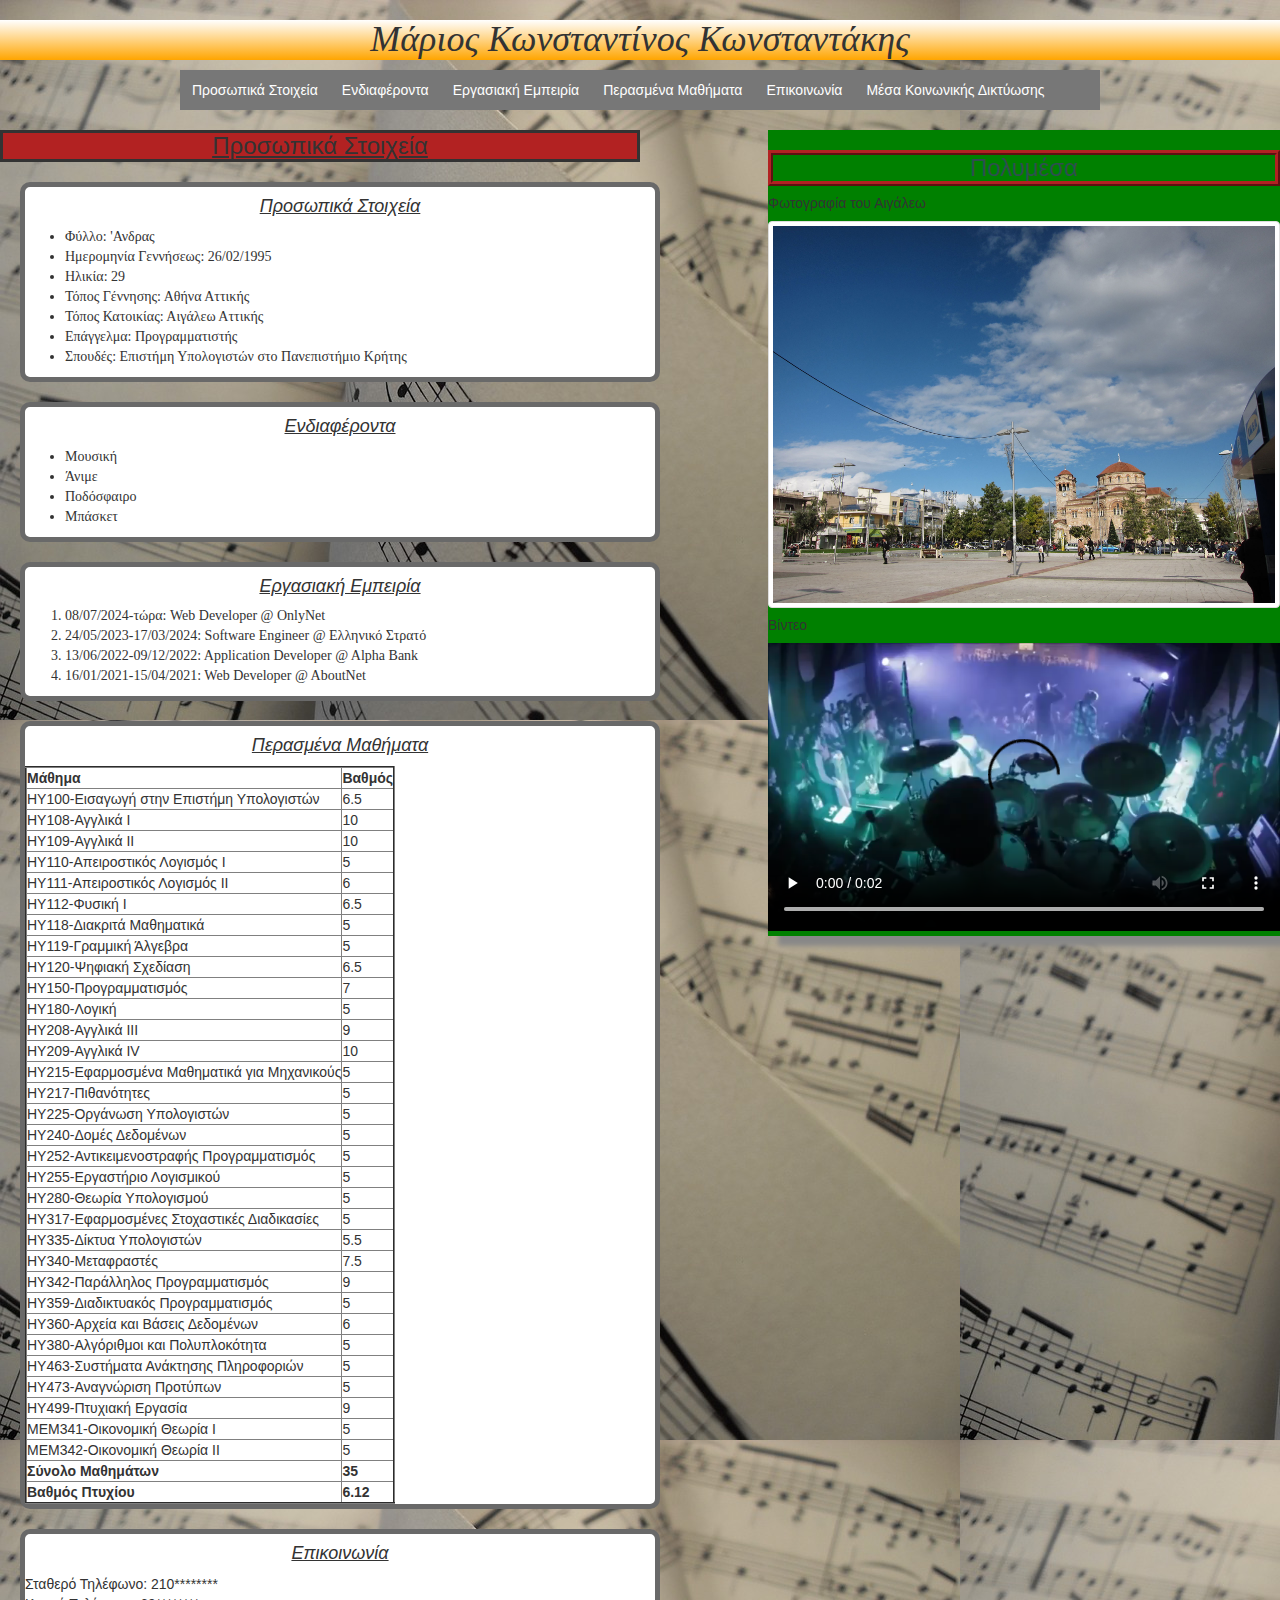
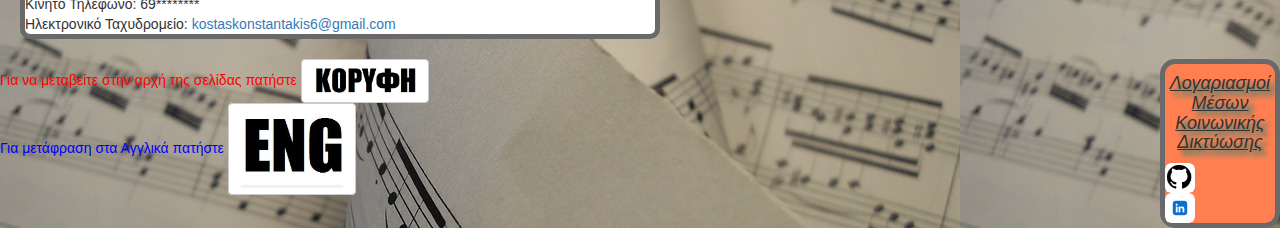
<file: webpage/greek_homepage.html>
<!DOCTYPE html>
<!--
To change this license header, choose License Headers in Project Properties.
To change this template file, choose Tools | Templates
and open the template in the editor.
-->

<html lang="gr">

<head>

<meta charset="UTF-8">
<meta http-equiv="X-UA-Compatible" content="IE=edge">
<meta name="viewport" content="width=device-width, initial-scale=1">
<meta name="Author" content="csd3219">
<meta name="keywords" lang="ελ-gr" content="Διαδικτυακός προγραμματισμός, HY359, CSD, ΠΚ,Πανεπιστήμιο Κρήτης, UoC, University of Crete, Web Programming, Τμήμα Επιστήμης Υπολογιστών">
<meta name="viewport" content="width=device-width,initial-scale=1,maximum-scale=1,user-scalable=no">
<link rel="stylesheet" type="text/css" href="css/css.css">
<link rel="stylesheet" type="text/css" href="css/bootstrap.min.css">
<link rel="stylesheet" href="https://cdnjs.cloudflare.com/ajax/libs/font-awesome/4.7.0/css/font-awesome.min.css">
<title>Μάριος Κωνσταντίνος Κωνσταντάκης</title>

</head>

<body class="main">
	<header class="header"> 
        <h1>Μάριος Κωνσταντίνος Κωνσταντάκης</h1>
    </header>
    <nav>
        <ul class="navlist">
            <li class="nav_item"><a class="active" href="#personal">Προσωπικά Στοιχεία</a></li>
			<li class="nav_item"><a href="#Interests">Ενδιαφέροντα</a></li>
            <li class="nav_item"><a href="#Experience">Εργασιακή Εμπειρία</a></li>
			<li class="nav_item"><a href="#University_Courses">Περασμένα Μαθήματα</a></li>
            <li class="nav_item"><a href="#Contact">Επικοινωνία</a></li>
            <li class="nav_item"><a href="#box_rs_social">Μέσα Κοινωνικής Δικτύωσης</a></li>
        </ul>
    </nav>
    <aside class="box_rs_media" >
        <h3 class="media_head">Πολυμέσα</h3>
        <section class="img">
            <h5>Φωτογραφία του Αιγάλεω</h5>
            <a href="css/images/egaleo.jpg" class="img-thumbnail" target="_blank"><img class="pic" src="css/images/egaleo.jpg" alt="Φωτογραφία του Αιγάλεω"></a>
        </section>
        <h5>Βίντεο</h5>
            <video class="video_bar" controls>
                <source src="media/too metal for gravity.mp4" type="video/mp4">
            </video>
        </section>
    </aside>
    <div>
        <h3 class="main_subheader">Προσωπικά Στοιχεία</h3>
        <div>
            <section id="Personal" class="boxed">
                 <h4 class="generic_h"><i>Προσωπικά Στοιχεία</i></h4>
                <ul class="gen_list">
                    <li>Φύλλο: 'Ανδρας</li>
                    <li>Ημερομηνία Γεννήσεως: 26/02/1995</li>
                    <li>Ηλικία: 29</li>
                    <li>Τόπος Γέννησης: Αθήνα Αττικής</li>
                    <li>Τόπος Κατοικίας: Αιγάλεω Αττικής</li>
                    <li>Επάγγελμα: Προγραμματιστής</li>
					<li>Σπουδές: Επιστήμη Υπολογιστών στο Πανεπιστήμιο Κρήτης</li>
                </ul>
            </section>
        </div>   
        <article id="Interests" class="boxed">
        <h4 class="generic_h">Ενδιαφέροντα</h4>
        <ul class="gen_list">
                <li>Μουσική</li>
                <li>Άνιμε</li>
                <li>Ποδόσφαιρο</li>
				<li>Μπάσκετ</li>
        </ul>
        </article>		
	    <article id="Experience" class="boxed">
        <h4 class="generic_h">Εργασιακή Εμπειρία</h4>
        <ol class="gen_list">
			<li>08/07/2024-τώρα: Web Developer @ OnlyNet</li>
			<li>24/05/2023-17/03/2024: Software Engineer @ Ελληνικό Στρατό</li>
			<li>13/06/2022-09/12/2022: Application Developer @ Alpha Bank</li>  
            <li>16/01/2021-15/04/2021: Web Developer @ AboutNet</li>
        </ol>
        </article>
		<article id="University_Courses"  class="boxed">
            <h4 class="generic_h">Περασμένα Μαθήματα</h4>
            <table id="Past_Classes" border="2">
            <tr>
               <th>Μάθημα</th>
               <th>  Βαθμός</th>
            </tr>
                 <tr>
                     <td>ΗΥ100-Εισαγωγή στην Επιστήμη Υπολογιστών</td>
                     <td> 6.5</td>
				 </tr>
				 <tr>
                     <td>ΗΥ108-Αγγλικά I</td>
                     <td> 10</td>
				 </tr>
				 <tr>
                     <td>ΗΥ109-Αγγλικά II</td>
                     <td> 10</td>
				 </tr>
				 <tr>
                     <td>ΗΥ110-Απειροστικός Λογισμός I</td>
                     <td> 5</td>
				 </tr>
				 <tr>
                     <td>ΗΥ111-Απειροστικός Λογισμός II</td>
                     <td> 6</td>
				 </tr>
				 <tr>
                     <td>ΗΥ112-Φυσική I</td>
                     <td> 6.5</td>
				</tr>
				<tr>
                     <td>ΗΥ118-Διακριτά Μαθηματικά</td>
                     <td> 5</td>
				</tr>
				<tr>
                     <td>ΗΥ119-Γραμμική Άλγεβρα</td>
                     <td> 5</td>
				</tr>
				<tr>
                     <td>ΗΥ120-Ψηφιακή Σχεδίαση</td>
                     <td> 6.5</td>
				</tr>
				<tr>
                     <td>ΗΥ150-Προγραμματισμός</td>
                     <td> 7</td>
				</tr>
				<tr>
                     <td>ΗΥ180-Λογική</td>
                     <td> 5</td>
				</tr>
				<tr>
                     <td>ΗΥ208-Αγγλικά III</td>
                     <td> 9</td>
				</tr>
				<tr>
                     <td>ΗΥ209-Αγγλικά IV</td>
                     <td> 10</td>
				</tr>
				<tr>
                     <td>ΗΥ215-Εφαρμοσμένα Μαθηματικά για Μηχανικούς </td>
                     <td> 5</td>
			    </tr>
				<tr>
                     <td>ΗΥ217-Πιθανότητες</td>
                     <td> 5</td>
				</tr>
				<tr>
                     <td>ΗΥ225-Οργάνωση Υπολογιστών</td>
                     <td> 5</td>
				</tr>
				<tr>
                     <td>ΗΥ240-Δομές Δεδομένων</td>
                     <td> 5</td>
				</tr>
				<tr>
                     <td>ΗΥ252-Αντικειμενοστραφής Προγραμματισμός</td>
                     <td> 5</td>
			    </tr>
				<tr>
                     <td>ΗΥ255-Εργαστήριο Λογισμικού</td>
                     <td> 5</td>
				</tr>
                <tr>    
					 <td>ΗΥ280-Θεωρία Υπολογισμού</td>
                     <td> 5</td>
				</tr>
				 <tr>
                     <td>ΗΥ317-Εφαρμοσμένες Στοχαστικές Διαδικασίες</td>
                     <td> 5</td>
                 </tr>
				 <tr>
                     <td>ΗΥ335-Δίκτυα Υπολογιστών</td>
                     <td> 5.5</td>
                 </tr>
				 <tr>
                     <td>ΗΥ340-Μεταφραστές</td>
                     <td> 7.5</td>
                 </tr>
				 <tr>
                     <td>ΗΥ342-Παράλληλος Προγραμματισμός</td>
                     <td> 9</td>
                 </tr>				 
					<tr>
                    <td>ΗΥ359-Διαδικτυακός Προγραμματισμός</td>
                    <td> 5</td>
                </tr> 
                 <tr>
                    <td>ΗΥ360-Aρχεία και Βάσεις Δεδομένων</td>
                    <td> 6</td>
                </tr> 
                <tr>
                    <td>ΗΥ380-Aλγόριθμοι και Πολυπλοκότητα</td>
                    <td> 5</td>
                </tr> 
				<tr>
                    <td>HY463-Συστήματα Ανάκτησης Πληροφοριών</td>
                    <td> 5</td>
                </tr>
				<tr>
                    <td>HY473-Αναγνώριση Προτύπων</td>
                    <td> 5</td>
                </tr>
				<tr>
                    <td>ΗΥ499-Πτυχιακή Εργασία</td>
                    <td> 9</td>
                </tr>
				<tr>
                    <td>MEM341-Οικονομική Θεωρία I</td>
                    <td> 5</td>
                </tr>
				<tr>
                    <td>MEM342-Οικονομική Θεωρία IΙ</td>
                    <td> 5</td>
                </tr>
                <tr>
                    <td><strong>Σύνολο Μαθημάτων</strong></td>
                    <td><strong>35</strong></td>
                </tr>
                <tr>
                    <td><strong>Βαθμός Πτυχίου</strong></td>
                    <td><strong>6.12</strong></td>
                </tr>
            </table>
            </article> 
    </div>
    <section id="Contact" class="boxed">
        <h4 class="generic_h">Επικοινωνία</h4>
        <table>
		<tr><td>Σταθερό Τηλέφωνo: 210********</td></tr>
        <tr><td>Κινητό Τηλέφωνο: 69********</td></tr>
        <tr><td> Ηλεκτρονικό Ταχυδρομείο:   
		<a  href = "mailto:kostaskonstantakis6@gmail.com"> kostaskonstantakis6@gmail.com </a> </td></tr>
        </table>
    </section>
	<article id="box_rs_social" >
            <h4 class="generic_h">Λογαριασμοί Μέσων Κοινωνικής Δικτύωσης</h4>
			<a class="social img-rounded" id="github" href="https://github.com/kostaskonstantakis/" target="_blank"></a>
            <a class="social img-rounded" id="linkedin" href="https://www.linkedin.com/in/kostas-k-8841961a2/" target="_blank"></a>
    </article>
    <footer class="End"> <style type="text/css">
    .End{color:red;}	
    </style>
	Για να μεταβείτε στην αρχή της σελίδας πατήστε
       <a id ="jump_top" class="btn btn-default" href="#Top" href="css/images/korifi.jpg"><img class="pic" src="css/images/korifi.jpg" alt="images/korifi.jpg"></a>
    </footer>
	<footer><style type="text/css">
	footer{color:blue;}
	</style>
	Για μετάφραση στα Αγγλικά πατήστε 
       <a id="translation"  class="btn btn-default" href="homepage.html" href="css/images/eng2.jpg" target="_blank"><img class="pic" src="css/images/eng2.jpg" alt="images/eng2.jpg"></a>
    </footer>
</body>

</html>
</file>
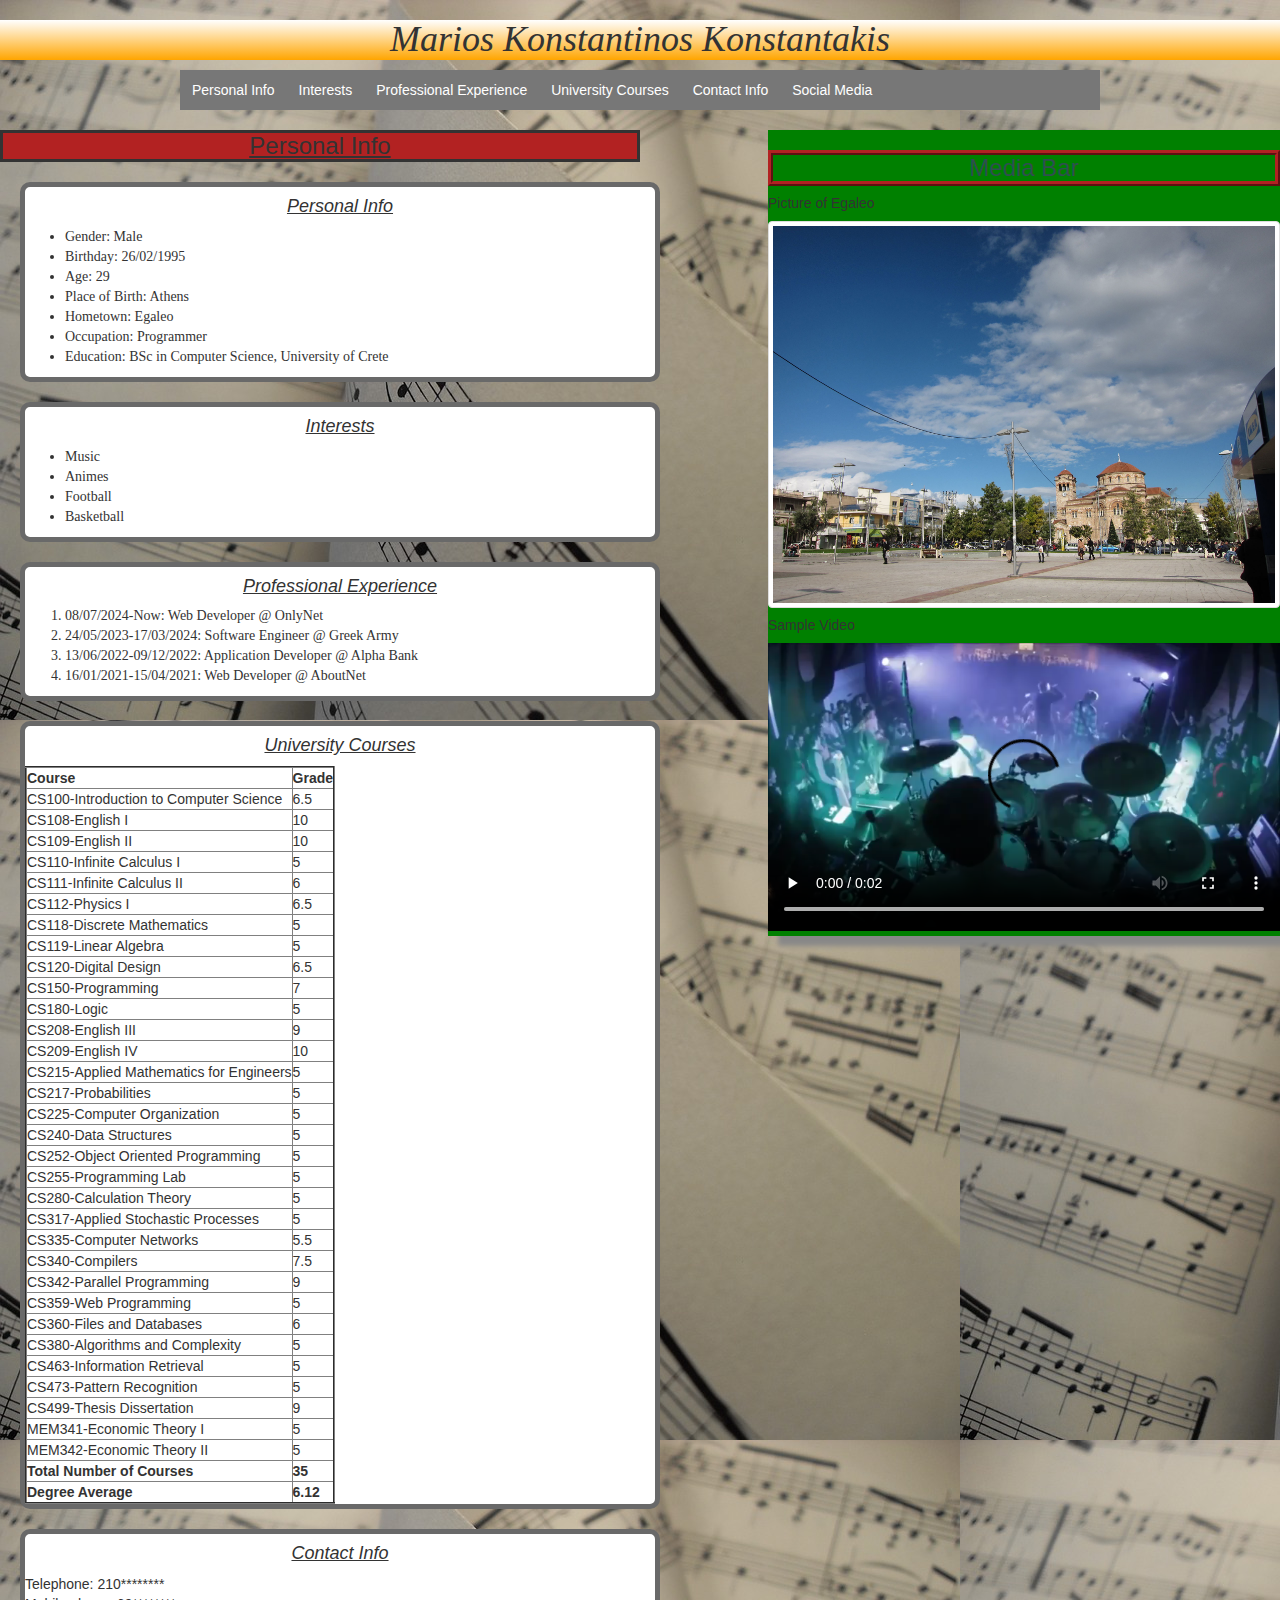
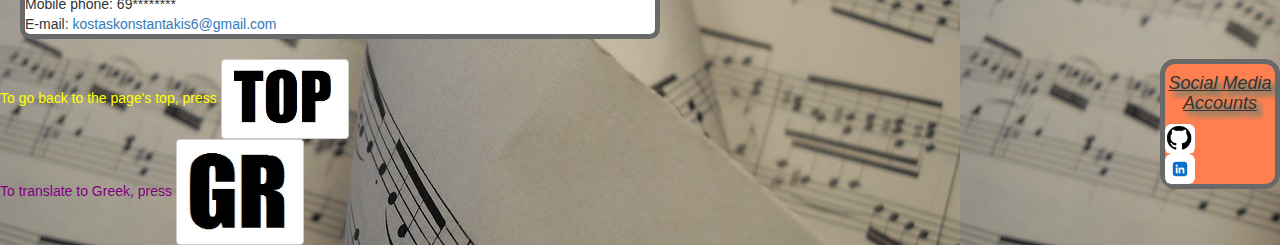
<file: webpage/homepage.html>
<!DOCTYPE html>
<!--
To change this license header, choose License Headers in Project Properties.
To change this template file, choose Tools | Templates
and open the template in the editor.
-->

<html lang="en">

<head>

<meta charset="UTF-8">
<meta http-equiv="X-UA-Compatible" content="IE=edge">
<meta name="viewport" content="width=device-width, initial-scale=1">
<meta name="Author" content="csd3219">
<meta name="keywords" lang="en-us" content="web programming, HY359, CS, csd, hy359, CS359, UOC, cs359, CSD, University of Crete, Web Programming">
<meta name="viewport" content="width=device-width,initial-scale=1,maximum-scale=1,user-scalable=no">
<link rel="stylesheet" type="text/css" href="css/css.css">
<link rel="stylesheet" type="text/css" href="css/bootstrap.min.css">
<link rel="stylesheet" href="https://cdnjs.cloudflare.com/ajax/libs/font-awesome/4.7.0/css/font-awesome.min.css">
<title> Marios Konstantinos Konstantakis</title>

</head>

<body class="main">
	<header class="header"> 
        <h1>Marios Konstantinos Konstantakis</h1>
    </header>
    <nav>
        <ul class="navlist">
            <li class="nav_item"><a class="active" href="#Personal">Personal Info</a></li>
			<li class="nav_item"><a href="#Interests">Interests</a></li>
            <li class="nav_item"><a href="#Experience">Professional Experience</a></li>
			<li class="nav_item"><a href="#University_Courses">University Courses</a></li>
            <li class="nav_item"><a href="#Contact">Contact Info</a></li>
            <li class="nav_item"><a href="#box_rs_social">Social Media</a></li>
        </ul>
    </nav>
    <aside class="box_rs_media" >
        <h3 class="media_head">Media Bar</h3>
        <section class="img">
            <h5>Picture of Egaleo</h5>
            <a href="css/images/egaleo.jpg" class="img-thumbnail" target="_blank"><img class="pic" src="css/images/egaleo.jpg" alt="Picture of Egaleo"></a>
        </section>
            <h5>Sample Video</h5>
            <video class="video_bar" controls>
                <source src="media/too metal for gravity.mp4" type="video/mp4">
            </video>
        </section>
    </aside>
    <div>
        <h3 class="main_subheader">Personal Info</h3>
        <div>
            <section id="Personal" class="boxed">
                 <h4 class="generic_h"><i>Personal Info</i></h4>
                <ul class="gen_list">
                    <li>Gender: Male</li>
                    <li>Birthday: 26/02/1995</li>
                    <li>Age: 29</li>
                    <li>Place of Birth: Athens</li>
                    <li>Hometown: Egaleo</li>
                    <li>Occupation: Programmer</li>
					<li>Education: BSc in Computer Science, University of Crete</li>
                </ul>
            </section>
        </div>
        <article id="Interests" class="boxed">
        <h4 class="generic_h">Interests</h4>
        <ul class="gen_list">
                <li>Music</li>
                <li>Animes</li>
                <li>Football</li>
				<li>Basketball</li>
        </ul>
        </article>		
	    <article id="Experience" class="boxed">
        <h4 class="generic_h">Professional Experience</h4>
        <ol class="gen_list">
			<li>08/07/2024-Now: Web Developer @ OnlyNet</li>
			<li>24/05/2023-17/03/2024: Software Engineer @ Greek Army</li>
			<li>13/06/2022-09/12/2022: Application Developer @ Alpha Bank</li>  
            <li>16/01/2021-15/04/2021: Web Developer @ AboutNet</li> 
        </ol>
        </article>
		<article id="University_Courses"  class="boxed">
            <h4 class="generic_h">University Courses</h4>
            <table id="Past_Classes" border="2">
            <tr>
               <th>Course</th>
               <th>  Grade</th>
            </tr>
                 <tr>
                     <td>CS100-Introduction to Computer Science</td>
                     <td> 6.5</td>
				 </tr>
				 <tr>
                     <td>CS108-English I</td>
                     <td> 10</td>
				 </tr>
				 <tr>
                     <td>CS109-English II</td>
                     <td> 10</td>
				 </tr>
				 <tr>
                     <td>CS110-Infinite Calculus I</td>
                     <td> 5</td>
				 </tr>
				 <tr>
                     <td>CS111-Infinite Calculus II</td>
                     <td> 6</td>
				 </tr>
				 <tr>
                     <td>CS112-Physics I</td>
                     <td> 6.5</td>
				</tr>
				<tr>
                     <td>CS118-Discrete Mathematics</td>
                     <td> 5</td>
				</tr>
				<tr>
                     <td>CS119-Linear Algebra</td>
                     <td> 5</td>
				</tr>
				<tr>
                     <td>CS120-Digital Design</td>
                     <td> 6.5</td>
				</tr>
				<tr>
                     <td>CS150-Programming</td>
                     <td> 7</td>
				</tr>
				<tr>
                     <td>CS180-Logic</td>
                     <td> 5</td>
				</tr>
				<tr>
                     <td>CS208-English III</td>
                     <td> 9</td>
				</tr>
				<tr>
                     <td>CS209-English IV</td>
                     <td> 10</td>
				</tr>
				<tr>
                     <td>CS215-Applied Mathematics for Engineers </td>
                     <td> 5</td>
			    </tr>
				<tr>
                     <td>CS217-Probabilities</td>
                     <td> 5</td>
				</tr>
				<tr>
                     <td>CS225-Computer Organization</td>
                     <td> 5</td>
				</tr>
				<tr>
                     <td>CS240-Data Structures</td>
                     <td> 5</td>
				</tr>
				<tr>
                     <td>CS252-Object Oriented Programming</td>
                     <td> 5</td>
			    </tr>
				<tr>
                     <td>CS255-Programming Lab</td>
                     <td> 5</td>
				</tr>
                <tr>    
					 <td>CS280-Calculation Theory</td>
                     <td> 5</td>
				</tr>
				 <tr>
                     <td>CS317-Applied Stochastic Processes</td>
                     <td> 5</td>
                 </tr>
				 <tr>
                     <td>CS335-Computer Networks</td>
                     <td> 5.5</td>
                 </tr>
				 <tr>
                     <td>CS340-Compilers</td>
                     <td> 7.5</td>
                 </tr>
				 <tr>
                     <td>CS342-Parallel Programming</td>
                     <td> 9</td>
                 </tr>
				 <tr>
                     <td>CS359-Web Programming</td>
                     <td> 5</td>
                 </tr>
                 <tr>
                    <td>CS360-Files and Databases</td>
                    <td> 6</td>
                </tr> 
                <tr>
                    <td>CS380-Algorithms and Complexity</td>
                    <td> 5</td>
                </tr>  
				<tr>
                    <td>CS463-Information Retrieval</td>
                    <td> 5</td>
                </tr>
				<tr>
                    <td>CS473-Pattern Recognition</td>
                    <td> 5</td>
                </tr>
				<tr>
                    <td>CS499-Thesis Dissertation</td>
                    <td> 9</td>
                </tr>
				<tr>
                    <td>MEM341-Economic Theory I</td>
                    <td> 5</td>
                </tr>
				<tr>
                    <td>MEM342-Economic Theory II</td>
                    <td> 5</td>
                </tr>
                <tr>
                    <td><strong>Total Number of Courses</strong></td>
                    <td><strong>35</strong></td>
                </tr>
                <tr>
                    <td><strong>Degree Average</strong></td>
                    <td><strong>6.12</strong></td>
                </tr>
            </table>
            </article> 
    </div>
    <section id="Contact" class="boxed">
        <h4 class="generic_h">Contact Info</h4>
		<table>
		<tr><td>Telephone: 210********</td></tr>
        <tr><td>Mobile phone: 69********</td></tr>
        <tr><td>E-mail:  
		<a  href = "mailto:kostaskonstantakis6@gmail.com"> kostaskonstantakis6@gmail.com </a> </td></tr>
        </table>
    </section>
	<article id="box_rs_social" >
            <h4 class="generic_h">Social Media Accounts</h4>
            <a class="social img-rounded" id="github" href="https://github.com/kostaskonstantakis/" target="_blank"></a>
            <a class="social img-rounded" id="linkedin" href="https://www.linkedin.com/in/kostas-k-8841961a2/" target="_blank"></a>
    </article> <!--id="End"-->
    <footer class="End"> <style type="text/css" > 
	footer{color:yellow;}
	</style>
	To go back to the page's top, press
	<a id ="jump_top" class="btn btn-default" href="#Top" href="css/images/top.jpg"><img class="pic" src="css/images/top.jpg" alt="images/top.jpg"></a> 
    </footer>
	<footer  class="translate"><style type="text/css">
	.translate{color:purple;}
	</style>
	To translate to Greek, press
       <a id="translation"  class="btn btn-default" href="greek_homepage.html" href="css/images/gr.jpg" target="_blank"><img class="pic" src="css/images/gr.jpg" alt="images/gr.jpg"></a>
    </footer>
</body>

</html>
</file>
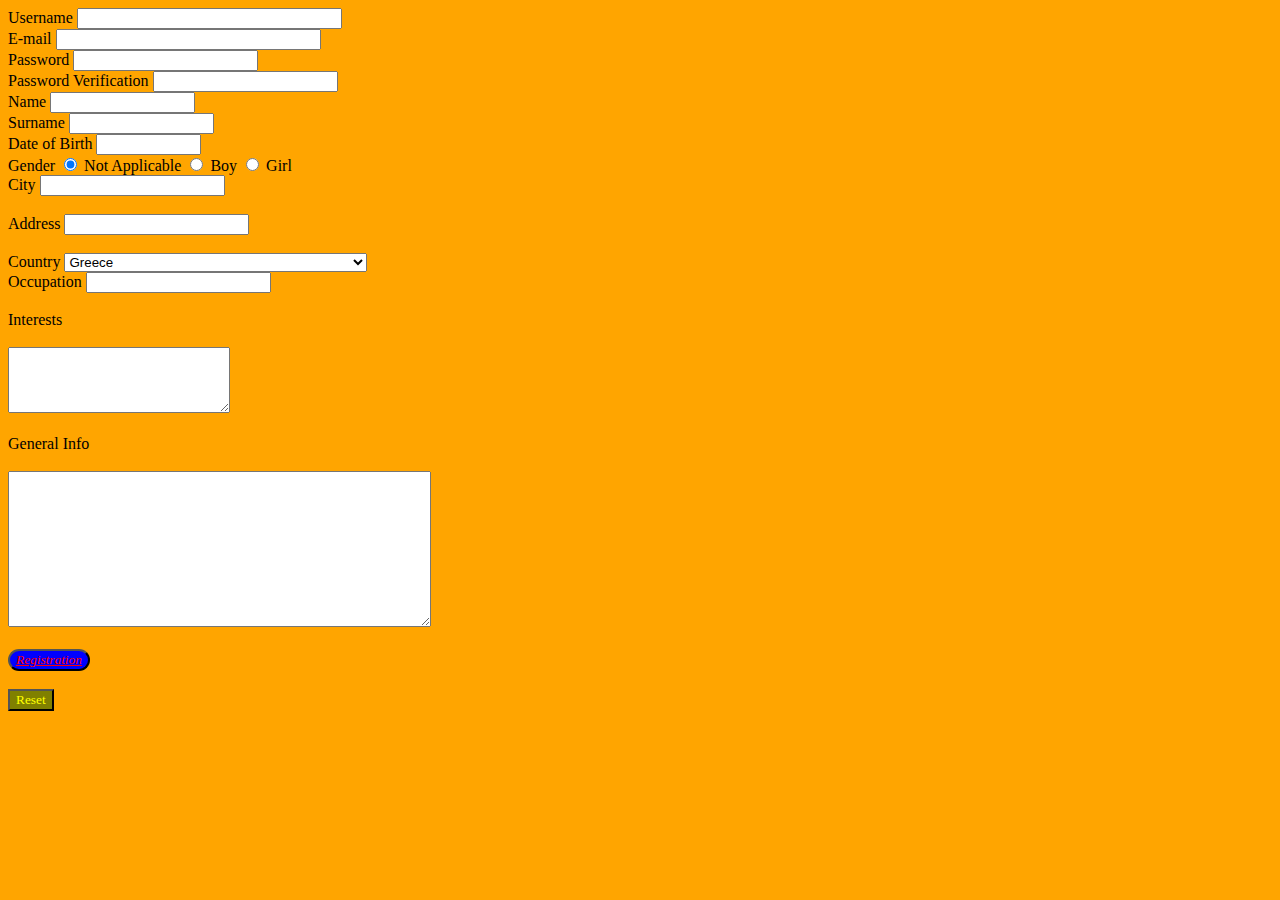
<file: webpage/warp/warp.html>
<!DOCTYPE html>
<!--
To change this license header, choose License Headers in Project Properties.
To change this template file, choose Tools | Templates
and open the template in the editor.
-->
<html>
<head> 
<title>Warp</title>
<link rel="stylesheet" type="text/css" href="css/warp_css.css">
<script type="text/javascript" src="warp.js"></script> 
<script src="https://code.jquery.com/jquery-3.2.1.min.js"></script>
</head>
<body>
<form  method="post" name="Form" onsubmit="validateForm()" id="form">
<label>Username</label>
<input type="text" id="username" size="30" name="username" value="" pattern=".{8,}" title="At least 8 characters long" required/><br>
<label>E-mail</label>
<input type="text" id="email" size="30" name="mail" value="" pattern="[a-z0-9._%+-]+@[a-z0-9.-]+\.[a-z]{2,3}$" title="Must be a valid e-mail address" required/><br>
<label>Password</label>
<input type="password" id="psswrd" name="password"  value="" maxlength="10" pattern="(?=.*\d)(?=.*[a-z])(?=.*[0-9]).{8,10}" title="Text of 8-10 characters, must contain at least 1 number, 1 latin symbol( #, $, %, @, ., ! etc.), as well as 1 capital character" required/><br>
<label>Password Verification</label>
<input type="password" name="verification" id="psswrd_vrfctn" value="" maxlength="10" pattern="(?=.*\d)(?=.*[a-z])(?=.*[0-9]).{8,}" title="Must be exactly the same as the one above" onmouseout="validatePassword()" required/>
<span id="psswrd_vrfctn"></span><br>
<label>Name</label>
<input required type="text" id="name" size="15" name="name" value="" maxlength="15" pattern="[A-Za-z].{3,15}" title="Text of 3-15 characters long"/><br>
<label>Surname</label>
<input required type="text" id="surname" size="15" name="surname" value="" maxlength="15" pattern="[A-Za-z].{3,15}" title="Text of 3-15 characters"/><br>
<label>Date of Birth</label>
<input type="text" size="10" required id="date" name="date_of_birth" value="" maxlength="10" pattern="^(?=\d{2}([-.,\/])\d{2}\1\d{4}$)(?:0[1-9]|1\d|[2][0-8]|29(?!.02.(?!(?!(?:[02468][1-35-79]|[13579][0-13-57-9])00)\d{2}(?:[02468][048]|[13579][26])))|30(?!.02)|31(?=.(?:0[13578]|10|12))).(?:0[1-9]|1[012]).\d{4}$" title="Must be a valid date,in the form of dd/mm/yyyy"/><br>
<label>Gender</label>
<input type=radio id="1" name="gender" value="n" checked onclick="uncheckOthers(this.id)"/> Not Applicable 
<input type=radio id="2"  name="gender" value="b" onclick="uncheckOthers(this.id)"/> Boy 
<input type=radio id="3"  name="gender" value="g" onclick="uncheckOthers(this.id)"/> Girl </br>
<label>City</label>
<input required type="text" id="city" size="20" name="city" value="" maxlength="20" pattern="[A-Za-z].{2,20}" title="Must contain 2-20 characters"/><br>
<br><label>Address</label>
<input  size="20" id="address" name="address" value="" maxlength="20" pattern="[A-Za-z0-9].{,20}" title="Must be a real address"/></input></br>
<br><label>Country</label>
<select name="Country" id="country">
	<option value="Afghanistan" title="Afghanistan">Afghanistan</option>
	<option value="Åland Islands" title="Åland Islands">Åland Islands</option>
	<option value="Albania" title="Albania">Albania</option>
	<option value="Algeria" title="Algeria">Algeria</option>
	<option value="American Samoa" title="American Samoa">American Samoa</option>
	<option value="Andorra" title="Andorra">Andorra</option>
	<option value="Angola" title="Angola">Angola</option>
	<option value="Anguilla" title="Anguilla">Anguilla</option>
	<option value="Antarctica" title="Antarctica">Antarctica</option>
	<option value="Antigua and Barbuda" title="Antigua and Barbuda">Antigua and Barbuda</option>
	<option value="Argentina" title="Argentina">Argentina</option>
	<option value="Armenia" title="Armenia">Armenia</option>
	<option value="Aruba" title="Aruba">Aruba</option>
	<option value="Australia" title="Australia">Australia</option>
	<option value="Austria" title="Austria">Austria</option>
	<option value="Azerbaijan" title="Azerbaijan">Azerbaijan</option>
	<option value="Bahamas" title="Bahamas">Bahamas</option>
	<option value="Bahrain" title="Bahrain">Bahrain</option>
	<option value="Bangladesh" title="Bangladesh">Bangladesh</option>
	<option value="Barbados" title="Barbados">Barbados</option>
	<option value="Belarus" title="Belarus">Belarus</option>
	<option value="Belgium" title="Belgium">Belgium</option>
	<option value="Belize" title="Belize">Belize</option>
	<option value="Benin" title="Benin">Benin</option>
	<option value="Bermuda" title="Bermuda">Bermuda</option>
	<option value="Bhutan" title="Bhutan">Bhutan</option>
	<option value="Bolivia, Plurinational State of" title="Bolivia, Plurinational State of">Bolivia, Plurinational State of</option>
	<option value="Bonaire, Sint Eustatius and Saba" title="Bonaire, Sint Eustatius and Saba">Bonaire, Sint Eustatius and Saba</option>
	<option value="Bosnia and Herzegovina" title="Bosnia and Herzegovina">Bosnia and Herzegovina</option>
	<option value="Botswana" title="Botswana">Botswana</option>
	<option value="Bouvet Island" title="Bouvet Island">Bouvet Island</option>
	<option value="Brazil" title="Brazil">Brazil</option>
	<option value="British Indian Ocean Territory" title="British Indian Ocean Territory">British Indian Ocean Territory</option>
	<option value="Brunei Darussalam" title="Brunei Darussalam">Brunei Darussalam</option>
	<option value="Bulgaria" title="Bulgaria">Bulgaria</option>
	<option value="Burkina Faso" title="Burkina Faso">Burkina Faso</option>
	<option value="Burundi" title="Burundi">Burundi</option>
	<option value="Cambodia" title="Cambodia">Cambodia</option>
	<option value="Cameroon" title="Cameroon">Cameroon</option>
	<option value="Canada" title="Canada">Canada</option>
	<option value="Cape Verde" title="Cape Verde">Cape Verde</option>
	<option value="Cayman Islands" title="Cayman Islands">Cayman Islands</option>
	<option value="Central African Republic" title="Central African Republic">Central African Republic</option>
	<option value="Chad" title="Chad">Chad</option>
	<option value="Chile" title="Chile">Chile</option>
	<option value="China" title="China">China</option>
	<option value="Christmas Island" title="Christmas Island">Christmas Island</option>
	<option value="Cocos (Keeling) Islands" title="Cocos (Keeling) Islands">Cocos (Keeling) Islands</option>
	<option value="Colombia" title="Colombia">Colombia</option>
	<option value="Comoros" title="Comoros">Comoros</option>
	<option value="Congo" title="Congo">Congo</option>
	<option value="Congo, the Democratic Republic of the" title="Congo, the Democratic Republic of the">Congo, the Democratic Republic of the</option>
	<option value="Cook Islands" title="Cook Islands">Cook Islands</option>
	<option value="Costa Rica" title="Costa Rica">Costa Rica</option>
	<option value="Côte d'Ivoire" title="Côte d'Ivoire">Côte d'Ivoire</option>
	<option value="Croatia" title="Croatia">Croatia</option>
	<option value="Cuba" title="Cuba">Cuba</option>
	<option value="Curaçao" title="Curaçao">Curaçao</option>
	<option value="Cyprus" title="Cyprus">Cyprus</option>
	<option value="Czech Republic" title="Czech Republic">Czech Republic</option>
	<option value="Denmark" title="Denmark">Denmark</option>
	<option value="Djibouti" title="Djibouti">Djibouti</option>
	<option value="Dominica" title="Dominica">Dominica</option>
	<option value="Dominican Republic" title="Dominican Republic">Dominican Republic</option>
	<option value="Ecuador" title="Ecuador">Ecuador</option>
	<option value="Egypt" title="Egypt">Egypt</option>
	<option value="El Salvador" title="El Salvador">El Salvador</option>
	<option value="Equatorial Guinea" title="Equatorial Guinea">Equatorial Guinea</option>
	<option value="Eritrea" title="Eritrea">Eritrea</option>
	<option value="Estonia" title="Estonia">Estonia</option>
	<option value="Ethiopia" title="Ethiopia">Ethiopia</option>
	<option value="Falkland Islands (Malvinas)" title="Falkland Islands (Malvinas)">Falkland Islands (Malvinas)</option>
	<option value="Faroe Islands" title="Faroe Islands">Faroe Islands</option>
	<option value="Fiji" title="Fiji">Fiji</option>
	<option value="Finland" title="Finland">Finland</option>
	<option value="France" title="France">France</option>
	<option value="French Guiana" title="French Guiana">French Guiana</option>
	<option value="French Polynesia" title="French Polynesia">French Polynesia</option>
	<option value="French Southern Territories" title="French Southern Territories">French Southern Territories</option>
	<option value="Gabon" title="Gabon">Gabon</option>
	<option value="Gambia" title="Gambia">Gambia</option>
	<option value="Georgia" title="Georgia">Georgia</option>
	<option value="Germany" title="Germany">Germany</option>
	<option value="Ghana" title="Ghana">Ghana</option>
	<option value="Gibraltar" title="Gibraltar">Gibraltar</option>
	<option value="Greece" title="Greece" selected>Greece</option>
	<option value="Greenland" title="Greenland">Greenland</option>
	<option value="Grenada" title="Grenada">Grenada</option>
	<option value="Guadeloupe" title="Guadeloupe">Guadeloupe</option>
	<option value="Guam" title="Guam">Guam</option>
	<option value="Guatemala" title="Guatemala">Guatemala</option>
	<option value="Guernsey" title="Guernsey">Guernsey</option>
	<option value="Guinea" title="Guinea">Guinea</option>
	<option value="Guinea-Bissau" title="Guinea-Bissau">Guinea-Bissau</option>
	<option value="Guyana" title="Guyana">Guyana</option>
	<option value="Haiti" title="Haiti">Haiti</option>
	<option value="Heard Island and McDonald Islands" title="Heard Island and McDonald Islands">Heard Island and McDonald Islands</option>
	<option value="Holy See (Vatican City State)" title="Holy See (Vatican City State)">Holy See (Vatican City State)</option>
	<option value="Honduras" title="Honduras">Honduras</option>
	<option value="Hong Kong" title="Hong Kong">Hong Kong</option>
	<option value="Hungary" title="Hungary">Hungary</option>
	<option value="Iceland" title="Iceland">Iceland</option>
	<option value="India" title="India">India</option>
	<option value="Indonesia" title="Indonesia">Indonesia</option>
	<option value="Iran, Islamic Republic of" title="Iran, Islamic Republic of">Iran, Islamic Republic of</option>
	<option value="Iraq" title="Iraq">Iraq</option>
	<option value="Ireland" title="Ireland">Ireland</option>
	<option value="Isle of Man" title="Isle of Man">Isle of Man</option>
	<option value="Israel" title="Israel">Israel</option>
	<option value="Italy" title="Italy">Italy</option>
	<option value="Jamaica" title="Jamaica">Jamaica</option>
	<option value="Japan" title="Japan">Japan</option>
	<option value="Jersey" title="Jersey">Jersey</option>
	<option value="Jordan" title="Jordan">Jordan</option>
	<option value="Kazakhstan" title="Kazakhstan">Kazakhstan</option>
	<option value="Kenya" title="Kenya">Kenya</option>
	<option value="Kiribati" title="Kiribati">Kiribati</option>
	<option value="Korea, Democratic People's Republic of" title="Korea, Democratic People's Republic of">Korea, Democratic People's Republic of</option>
	<option value="Korea, Republic of" title="Korea, Republic of">Korea, Republic of</option>
	<option value="Kuwait" title="Kuwait">Kuwait</option>
	<option value="Kyrgyzstan" title="Kyrgyzstan">Kyrgyzstan</option>
	<option value="Lao People's Democratic Republic" title="Lao People's Democratic Republic">Lao People's Democratic Republic</option>
	<option value="Latvia" title="Latvia">Latvia</option>
	<option value="Lebanon" title="Lebanon">Lebanon</option>
	<option value="Lesotho" title="Lesotho">Lesotho</option>
	<option value="Liberia" title="Liberia">Liberia</option>
	<option value="Libya" title="Libya">Libya</option>
	<option value="Liechtenstein" title="Liechtenstein">Liechtenstein</option>
	<option value="Lithuania" title="Lithuania">Lithuania</option>
	<option value="Luxembourg" title="Luxembourg">Luxembourg</option>
	<option value="Macao" title="Macao">Macao</option>
	<option value="Skopia" title="Skopia">Skopia</option>
	<option value="Madagascar" title="Madagascar">Madagascar</option>
	<option value="Malawi" title="Malawi">Malawi</option>
	<option value="Malaysia" title="Malaysia">Malaysia</option>
	<option value="Maldives" title="Maldives">Maldives</option>
	<option value="Mali" title="Mali">Mali</option>
	<option value="Malta" title="Malta">Malta</option>
	<option value="Marshall Islands" title="Marshall Islands">Marshall Islands</option>
	<option value="Martinique" title="Martinique">Martinique</option>
	<option value="Mauritania" title="Mauritania">Mauritania</option>
	<option value="Mauritius" title="Mauritius">Mauritius</option>
	<option value="Mayotte" title="Mayotte">Mayotte</option>
	<option value="Mexico" title="Mexico">Mexico</option>
	<option value="Federated States of Micronesia" title="Micronesia">Federated States of Micronesia</option>
	<option value="Moldova" title="Moldova">Moldova</option>
	<option value="Monaco" title="Monaco">Monaco</option>
	<option value="Mongolia" title="Mongolia">Mongolia</option>
	<option value="Montenegro" title="Montenegro">Montenegro</option>
	<option value="Montserrat" title="Montserrat">Montserrat</option>
	<option value="Morocco" title="Morocco">Morocco</option>
	<option value="Mozambique" title="Mozambique">Mozambique</option>
	<option value="Myanmar" title="Myanmar">Myanmar</option>
	<option value="Namibia" title="Namibia">Namibia</option>
	<option value="Nauru" title="Nauru">Nauru</option>
	<option value="Nepal" title="Nepal">Nepal</option>
	<option value="Netherlands" title="Netherlands">Netherlands</option>
	<option value="New Caledonia" title="New Caledonia">New Caledonia</option>
	<option value="New Zealand" title="New Zealand">New Zealand</option>
	<option value="Nicaragua" title="Nicaragua">Nicaragua</option>
	<option value="Niger" title="Niger">Niger</option>
	<option value="Nigeria" title="Nigeria">Nigeria</option>
	<option value="Niue" title="Niue">Niue</option>
	<option value="Norfolk Island" title="Norfolk Island">Norfolk Island</option>
	<option value="Northern Mariana Islands" title="Northern Mariana Islands">Northern Mariana Islands</option>
	<option value="Norway" title="Norway">Norway</option>
	<option value="Oman" title="Oman">Oman</option>
	<option value="Pakistan" title="Pakistan">Pakistan</option>
	<option value="Palau" title="Palau">Palau</option>
	<option value="Palestinian Territory, Occupied" title="Palestinian Territory, Occupied">Palestinian Territory, Occupied</option>
	<option value="Panama" title="Panama">Panama</option>
	<option value="Papua New Guinea" title="Papua New Guinea">Papua New Guinea</option>
	<option value="Paraguay" title="Paraguay">Paraguay</option>
	<option value="Peru" title="Peru">Peru</option>
	<option value="Philippines" title="Philippines">Philippines</option>
	<option value="Pitcairn" title="Pitcairn">Pitcairn</option>
	<option value="Poland" title="Poland">Poland</option>
	<option value="Portugal" title="Portugal">Portugal</option>
	<option value="Puerto Rico" title="Puerto Rico">Puerto Rico</option>
	<option value="Qatar" title="Qatar">Qatar</option>
	<option value="Réunion" title="Réunion">Réunion</option>
	<option value="Romania" title="Romania">Romania</option>
	<option value="Russian Federation" title="Russian Federation">Russian Federation</option>
	<option value="Rwanda" title="Rwanda">Rwanda</option>
	<option value="Saint Barthélemy" title="Saint Barthélemy">Saint Barthélemy</option>
	<option value="Saint Helena, Ascension and Tristan da Cunha" title="Saint Helena, Ascension and Tristan da Cunha">Saint Helena, Ascension and Tristan da Cunha</option>
	<option value="Saint Kitts and Nevis" title="Saint Kitts and Nevis">Saint Kitts and Nevis</option>
	<option value="Saint Lucia" title="Saint Lucia">Saint Lucia</option>
	<option value="Saint Martin (French part)" title="Saint Martin (French part)">Saint Martin (French part)</option>
	<option value="Saint Pierre and Miquelon" title="Saint Pierre and Miquelon">Saint Pierre and Miquelon</option>
	<option value="Saint Vincent and the Grenadines" title="Saint Vincent and the Grenadines">Saint Vincent and the Grenadines</option>
	<option value="Samoa" title="Samoa">Samoa</option>
	<option value="San Marino" title="San Marino">San Marino</option>
	<option value="Sao Tome and Principe" title="Sao Tome and Principe">Sao Tome and Principe</option>
	<option value="Saudi Arabia" title="Saudi Arabia">Saudi Arabia</option>
	<option value="Senegal" title="Senegal">Senegal</option>
	<option value="Serbia" title="Serbia">Serbia</option>
	<option value="Seychelles" title="Seychelles">Seychelles</option>
	<option value="Sierra Leone" title="Sierra Leone">Sierra Leone</option>
	<option value="Singapore" title="Singapore">Singapore</option>
	<option value="Sint Maarten (Dutch part)" title="Sint Maarten (Dutch part)">Sint Maarten (Dutch part)</option>
	<option value="Slovakia" title="Slovakia">Slovakia</option>
	<option value="Slovenia" title="Slovenia">Slovenia</option>
	<option value="Solomon Islands" title="Solomon Islands">Solomon Islands</option>
	<option value="Somalia" title="Somalia">Somalia</option>
	<option value="South Africa" title="South Africa">South Africa</option>
	<option value="South Georgia and the South Sandwich Islands" title="South Georgia and the South Sandwich Islands">South Georgia and the South Sandwich Islands</option>
	<option value="South Sudan" title="South Sudan">South Sudan</option>
	<option value="Spain" title="Spain">Spain</option>
	<option value="Sri Lanka" title="Sri Lanka">Sri Lanka</option>
	<option value="Sudan" title="Sudan">Sudan</option>
	<option value="Suriname" title="Suriname">Suriname</option>
	<option value="Svalbard and Jan Mayen" title="Svalbard and Jan Mayen">Svalbard and Jan Mayen</option>
	<option value="Swaziland" title="Swaziland">Swaziland</option>
	<option value="Sweden" title="Sweden">Sweden</option>
	<option value="Switzerland" title="Switzerland">Switzerland</option>
	<option value="Syrian Arab Republic" title="Syrian Arab Republic">Syrian Arab Republic</option>
	<option value="Taiwan, Province of China" title="Taiwan, Province of China">Taiwan, Province of China</option>
	<option value="Tajikistan" title="Tajikistan">Tajikistan</option>
	<option value="Tanzania, United Republic of" title="Tanzania, United Republic of">Tanzania, United Republic of</option>
	<option value="Thailand" title="Thailand">Thailand</option>
	<option value="Timor-Leste" title="Timor-Leste">Timor-Leste</option>
	<option value="Togo" title="Togo">Togo</option>
	<option value="Tokelau" title="Tokelau">Tokelau</option>
	<option value="Tonga" title="Tonga">Tonga</option>
	<option value="Trinidad and Tobago" title="Trinidad and Tobago">Trinidad and Tobago</option>
	<option value="Tunisia" title="Tunisia">Tunisia</option>
	<option value="Turkey" title="Turkey">Turkey</option>
	<option value="Turkmenistan" title="Turkmenistan">Turkmenistan</option>
	<option value="Turks and Caicos Islands" title="Turks and Caicos Islands">Turks and Caicos Islands</option>
	<option value="Tuvalu" title="Tuvalu">Tuvalu</option>
	<option value="Uganda" title="Uganda">Uganda</option>
	<option value="Ukraine" title="Ukraine">Ukraine</option>
	<option value="United Arab Emirates" title="United Arab Emirates">United Arab Emirates</option>
	<option value="United Kingdom" title="United Kingdom">United Kingdom</option>
	<option value="United States" title="United States">United States</option>
	<option value="United States Minor Outlying Islands" title="United States Minor Outlying Islands">United States Minor Outlying Islands</option>
	<option value="Uruguay" title="Uruguay">Uruguay</option>
	<option value="Uzbekistan" title="Uzbekistan">Uzbekistan</option>
	<option value="Vanuatu" title="Vanuatu">Vanuatu</option>
    <option value="Vatican" title="Vatican">Vatican</option>
	<option value="Venezuela, Bolivarian Republic of" title="Venezuela, Bolivarian Republic of">Venezuela, Bolivarian Republic of</option>
	<option value="Vietnam" title="Vietnam">Vietnam</option>
	<option value="Virgin Islands, British" title="Virgin Islands, British">Virgin Islands, British</option>
	<option value="Virgin Islands, U.S." title="Virgin Islands, U.S.">Virgin Islands, U.S.</option>
	<option value="Wallis and Futuna" title="Wallis and Futuna">Wallis and Futuna</option>
	<option value="Western Sahara" title="Western Sahara">Western Sahara</option>
	<option value="Yemen" title="Yemen">Yemen</option>
	<option value="Zambia" title="Zambia">Zambia</option>
	<option value="Zimbabwe" title="Zimbabwe">Zimbabwe</option>
</select></br>
<label>Occupation</label>
<input  required type="text" id="occupation"  name="occupation" value="" maxlength="15" pattern="[A-Za-z].{3,15}" title="Must contain 3-15 characters"/><br>
<br><label>Interests</label></br>
<br><textarea  size="100" id="interests" name="interests" value="" rows="4" cols="25" maxlength="100" pattern="[A-Za-z].{,100}" title="Text that can get up to 100 characters" /></textarea></br>
<br><label>General Info</label></br>
<br><textarea size="500" id="general info" name="info" value="" rows="10" cols="50" maxlength="500" pattern="[A-Za-z].{,500}" title="Must be at most 500 characters long"/></textarea></br>
<br><input type="submit" id="submit" name="Registration" value="Registration" /></br>
<br><input type="reset" id="reset" name="Reset" value ="Reset" /></br>
</form>  
</body>
</html>
</file>
<file: e-learning_system/src/main/webapp/newhtml.html>
<!DOCTYPE html>
<!--
To change this license header, choose License Headers in Project Properties.
To change this template file, choose Tools | Templates
and open the template in the editor.
-->
<html><body>
        <div id="mapdiv"> <h1> aaaaaaaaaaaaaaaaaaaaaaaaaaa </h1>
        </div>
  <script src="http://www.openlayers.org/api/OpenLayers.js"></script>
  <script>
    map = new OpenLayers.Map("mapdiv");
    map.addLayer(new OpenLayers.Layer.OSM());

    var lonLat = new OpenLayers.LonLat( -0.1279688 ,51.5077286 )
          .transform(
            new OpenLayers.Projection("EPSG:4326"), // transform from WGS 1984
            map.getProjectionObject() // to Spherical Mercator Projection
          );
          
    var zoom=16;

    var markers = new OpenLayers.Layer.Markers( "Markers" );
    map.addLayer(markers);
    
    markers.addMarker(new OpenLayers.Marker(lonLat));
    
    map.setCenter (lonLat, zoom);
  </script>
</body></html>
</file>
<file: webpage/css/css.css>
.main{
    background-image:url("images/partiture.jpg");
}

header{ 
    align-items: center;
    font-style: oblique;
    font-family:liberation-serif;
    font-size: 22px;
    text-align: center;
    background: linear-gradient(white,orange);
}

.header:hover{
	align-items:left;
    font-style:bold;
    font-family: monospace;
    font-size: 20px;
    text-align: right-side;
    background: linear-gradient(blue,purple);
	text-decoration: underline; /*overline*/
}

.navlist{ 
    list-style-type:none;
    margin: 0 auto;
    padding: 0;
    overflow: hidden;
    background-color: #777;
    display:flex;
    flex-direction: row;
    flex-wrap: nowrap;
    text-align: center;
    max-width: 920px;

}

.navlist:hover{
background-color:red;
color:yellow;
}


.nav_item{ 
	color:sienna;
}

.nav_item a{
    display:table;
    color:white;
    text-align: center;
    padding: 10px 12px;
    text-decoration:none;
}
.nav_item a:hover{
	
    background-color:white;
    color:orange;
}

.main_subheader{
    text-align: center;
    text-decoration: underline;
    border-style: solid;
    background-color: firebrick;
    width: 50%;
}

.main_subheader:hover{
    text-align: left;
    text-decoration:wavy;
    border-style:thick;
    background-color:purple;
    width: 100%;
}


.media_head{
    border-style: ridge;
    border-width: thick;
    border-color: firebrick;
    text-align: center;
    color:darkslategray;
}

.generic_h{
    text-align: center;
    text-decoration: underline;
    font-style: italic;
    width: 100%
}

.gen_list li{
    font-family: impact;
    width: 100%;
	
}

.box_rs_media{
	background-color:green;
    width: 200px;
    right:0px;
   
    position: absolute;
	box-shadow: 10px 10px 5px #888888;
    margin-top:20px;
}

.box_rs_media:hover{
	background-color:yellow;
    width: 300px;
    right:1px;
    
    position: absolute;
	box-shadow: 10px 10px 5px #888888;
    text-align: center;
}


.boxed{
    margin: 20px;
    background-color:white;
    text-align:left;
    border-style: solid;
    border-color: dimgrey;
    border-width: thick;
    width: 50%;
	border-radius: 10px;
	
}

/*
.boxed:hover{
	transform: rotate(45deg);
	transform: scale(2,5); 
	transform: skew(0deg,30deg);
	background-color:saddlebrown;
	
}
	*/
.social{
	background-color:white;
    text-align: center;
    color:blue;
    margin-top: auto;
    background-size: 30px;
    background-position:center;
    background-clip:padding-box;
    transition: background-size 0.2s;
    display:block;
    width: 30px;
    height: 30px;
    text-decoration: none;
    cursor:auto;
    overflow: hidden;
    text-indent: 100%;
    white-space:nowrap;  
	
}

.pic{
    width: 100%;
}

.audio_bar{
    width: 100%;
}

.video_bar{
    width: 100%;
}

#github{
    text-align:justify;
    background-image:url(images/github.png);
}


#linkedin{
	text-align: justify;
    background-image:url(images/linkedin.png);
}

#box_rs_social{
    background-color:coral;
    width: 120px;
    position: absolute;
    right: 0px;
	text-shadow: 5px 5px 5px #008080;
	border-radius: 15px;
	border-style: solid;
    border-color: dimgrey;
    border-width: thick;

    display:block;
    margin-bottom:20px;
    text-align: center;
}

#box_rs_social:hover{
    background-color:aqua;
    width: 120px;
    position: absolute;
    right: 0.5px;
	/*transform: rotate(-60deg);
	transform: scale(2,2);
	transform: skew(25deg,10deg);*/
}

#jump_top, #translation {
max-width:10%;
}

/*responsive design*/

/* Mobile Landscape */
@media screen and (max-width:480px){
    .box_rs_media {
        width:40%;
		box-shadow:none; 
    } 
	
     #personal{
        width: 50%;
    }
    
    .generic_h{
        width:50%;
    }
    
    .gen_list li{
        width: 50%;
    }
    
    .video_bar {
    position: relative;
	height: 0;
	overflow: hidden;
    }
	
	.navlist {
		width:100%;
	}
	
    
}

/*Mobile Portrait*/
@media screen and (max-width:320px){
    #personal{
        width: 30%;
    }
    .box_rs_media {
        width:10%;
		box-shadow:none; 
    } 
    
    .generic_h{
        width:25%;
    }
    
    
    .video_bar {
    position: relative;
	height: 0;
	overflow: hidden;
    }
    
	.navlist {
		width:80%;
	}
        
    }
	
	@media screen and (max-width: 425px) { 
	
	.navlist {
		width:80%;
		
	}
	
	}
	
	@media screen and (max-width: 375px) { 
	
	.navlist {
		width:100%;
		
	}
	
	}
	
	@media screen and (max-width: 580px) { 
	
	.navlist {
		display:flex;
		flex-direction:column;
		flex-wrap:wrap;
		
		columns:2;
		text-align:center;
		align-items:center;
		justify-content:center;
		justofy-items:center;
	}
	
	}
	
	@media screen and (max-width: 320px) { 
	
	.navlist {
		width:100%;
		
	}
	
	}
	
/* Tablet Landscape, pc/laptop monitor */
@media screen and (max-width: 1024px) {
    .box_rs_media{
        width: 30%;
    }
}

@media screen and (max-width: 1440px) {
    .box_rs_media{
        width: 40%;
    }
	
}

@media screen and (max-width:768px){
    .box_rs_media {
        width:50%;
		box-shadow:none; 
        
    } 
     #personal{
        width: 50%;
    }
    
    .generic_h{
        width:50%;
    }
    
    .gen_list li{
        width: 50%;
    }
    
    .video_bar {
    position: relative;
	height: 0;
	overflow: hidden;
    }
	
	.navlist {
		width:100%;
	}
    
}
</file>
<file: webpage/warp/css/warp_css.css>
/*
To change this license header, choose License Headers in Project Properties.
To change this template file, choose Tools | Templates
and open the template in the editor.
*/

body{
	background-color:orange;
}

#reset{ 
background-color:olive;
color: yellow;
font-family:liberation-serif;
	
}

#submit
{
cursor: pointer;
color: red;
border-radius: 25px;
text-decoration: underline;
font-style: italic;
background-color:blue;
font-family: impact;

}

/*responsive design*/

/* Mobile Landscape */
@media screen and (max-width:480px){
    body {
        width:40%;
		background-color:teal;
        
    } 
     
}

/*Mobile Portrait*/
@media screen and (max-width:320px){
    body{
        width: 30%;
		background-color:lime;
    }
    
}

/* Tablet Landscape, pc/laptop monitor*/
@media screen and (max-width:1024px) {
    body{
        width: 100%;
    }
}
</file>
